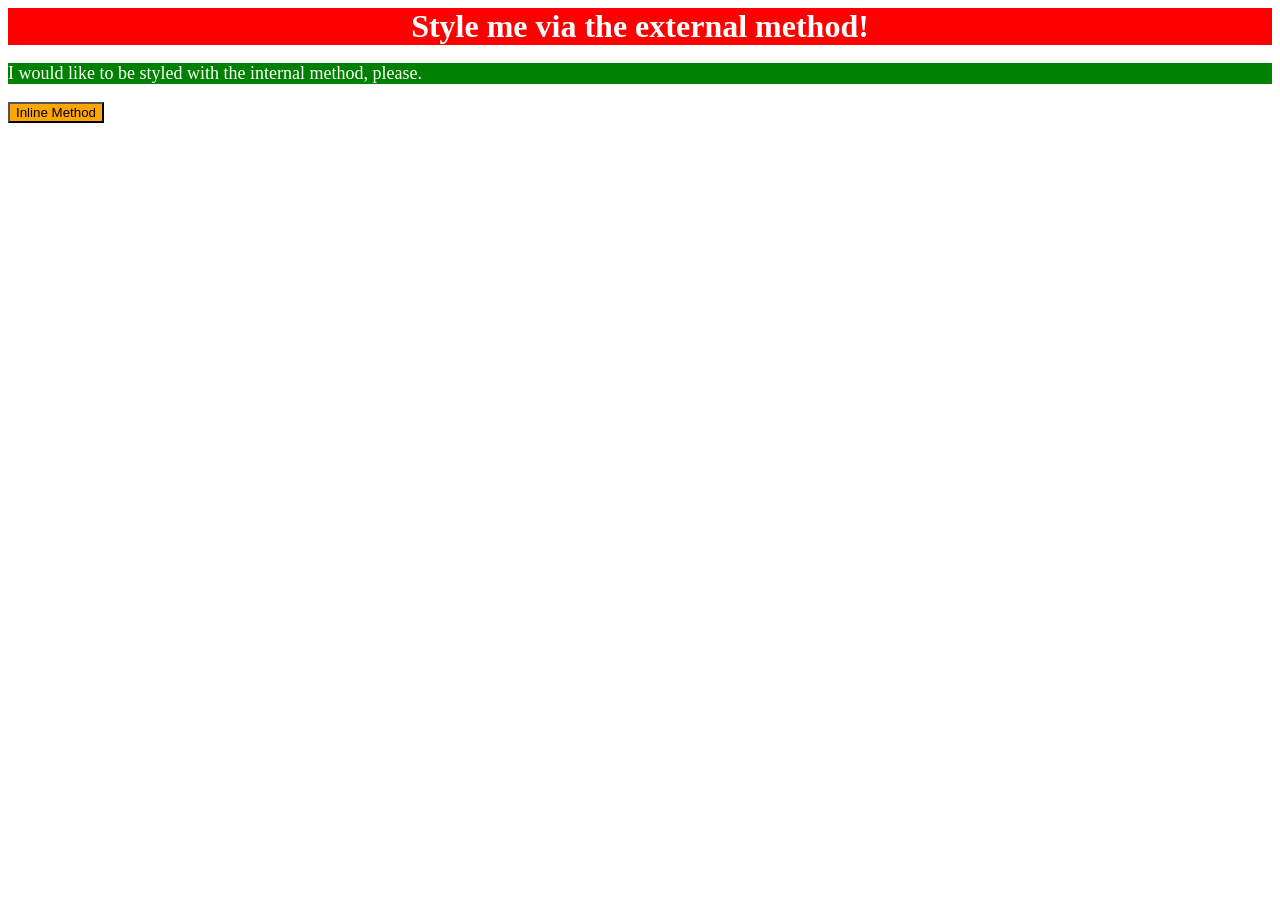
<file: foundations/intro-to-css/01-css-methods/index.html>
<!DOCTYPE html>
<html lang="en">
  <head>
    <meta charset="UTF-8">
    <meta http-equiv="X-UA-Compatible" content="IE=edge">
    <meta name="viewport" content="width=device-width, initial-scale=1.0">
    <link rel="stylesheet" href="style.css">
    
    <style>
      p{
        background-color: green;
        color: white;
        font-size: 18px;
      }
    </style>

    <title>Methods for Adding CSS</title>
  </head>

  <body>
    <div class="external">Style me via the external method!</div>
    <p>I would like to be styled with the internal method, please.</p>
    <button style="background-color: orange; font-size= 18px;">Inline Method</button>
  </body>
  
</html>
</file>
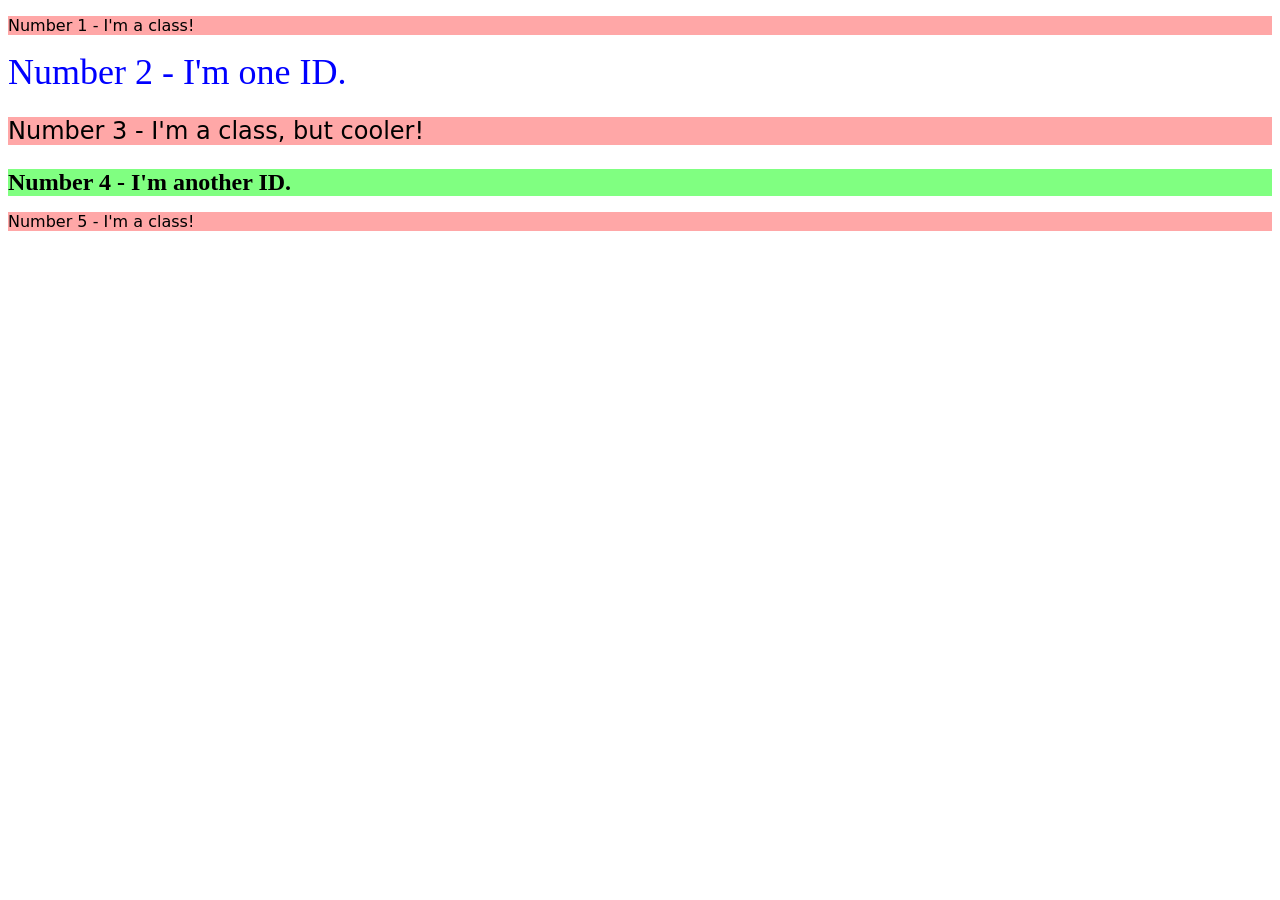
<file: foundations/intro-to-css/02-class-id-selectors/index.html>
<!DOCTYPE html>
<html lang="en">
  <head>
    <meta charset="UTF-8">
    <meta http-equiv="X-UA-Compatible" content="IE=edge">
    <meta name="viewport" content="width=device-width, initial-scale=1.0">
    <title>Class and ID Selectors</title>
    <link rel="stylesheet" href="style.css">
  </head>
  <body>
    <p class="odd">Number 1 - I'm a class!</p>
    <div id="second">Number 2 - I'm one ID.</div>
    <p class="odd third">Number 3 - I'm a class, but cooler!</p>
    <div id="fourth">Number 4 - I'm another ID.</div>
    <p class="odd">Number 5 - I'm a class!</p>
  </body>
</html>
</file>
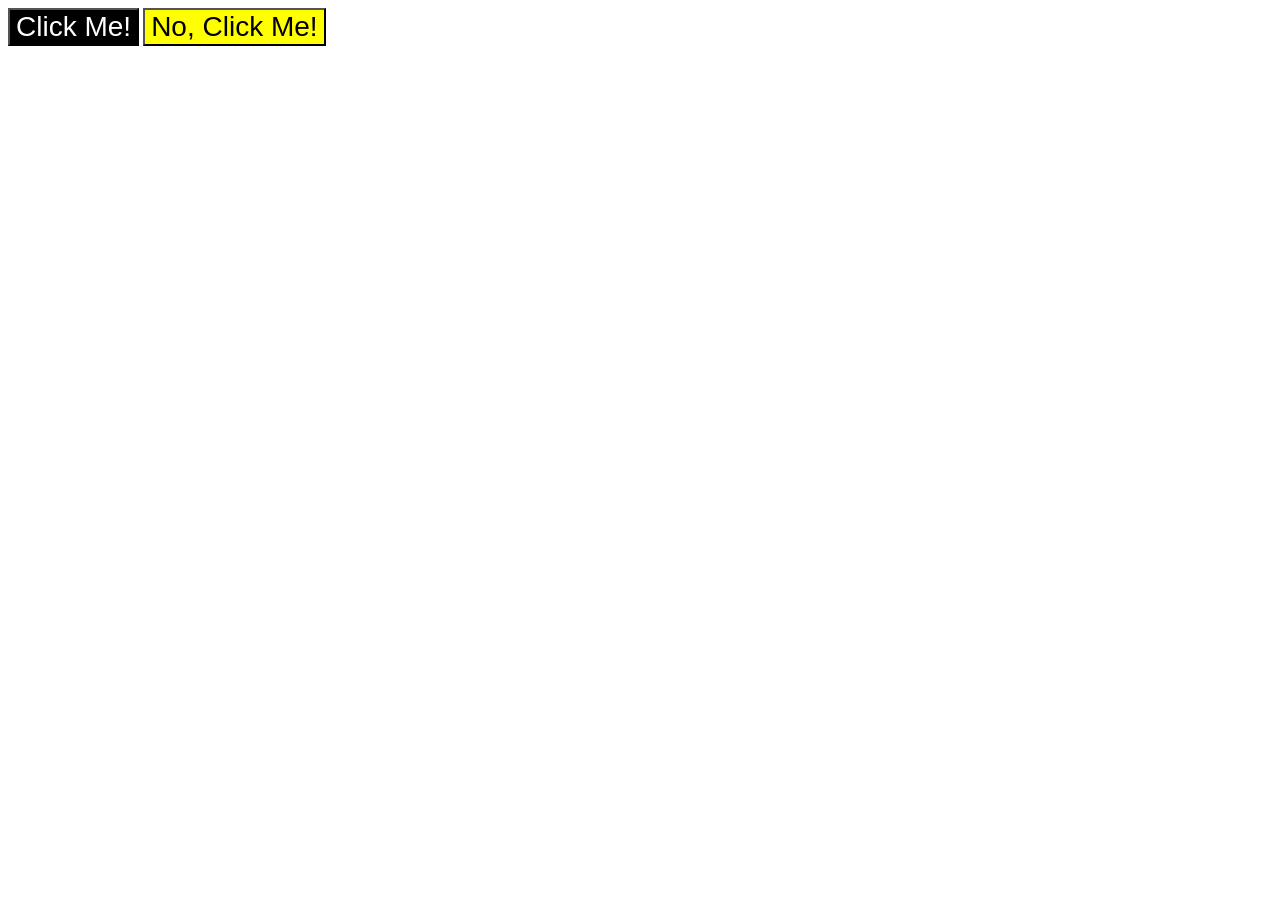
<file: foundations/intro-to-css/03-grouping-selectors/index.html>
<!DOCTYPE html>
<html lang="en">
  <head>
    <meta charset="UTF-8">
    <meta http-equiv="X-UA-Compatible" content="IE=edge">
    <meta name="viewport" content="width=device-width, initial-scale=1.0">
    <title>Grouping Selectors</title>
    <link rel="stylesheet" href="style.css">
  </head>
  <body>
    <button class="first">Click Me!</button>
    <button class="second">No, Click Me!</button>
  </body>
</html>
</file>
<file: foundations/intro-to-css/01-css-methods/style.css>
.external{
    background-color: red;
    color: white;
    font-size: 32px;
    text-align: center;
    font-weight: bold;
}
</file>
<file: foundations/intro-to-css/02-class-id-selectors/style.css>
/* Add CSS Styling */

.odd{
    background-color: #ffa7a7;
    font-family: "Verdana", "DejaVu Sans", sans-serif;
}

#second{
    color: blue;
    font-size: 36px;
}

.third{ 
    font-size: 24px;
}

#fourth{
    background-color: #80ff81;
    font-size: 24px;
    font-weight: bold;
}
</file>
<file: foundations/intro-to-css/03-grouping-selectors/style.css>
/* Add CSS Styling */

.first,
.second {
    font-size: 28px;
    font-family: "Helvetica", "Times New Roman", sans-serif;
}

.first {
    background-color: black;
    color: white;
}

.second {
    background-color: yellow;
}
</file>
